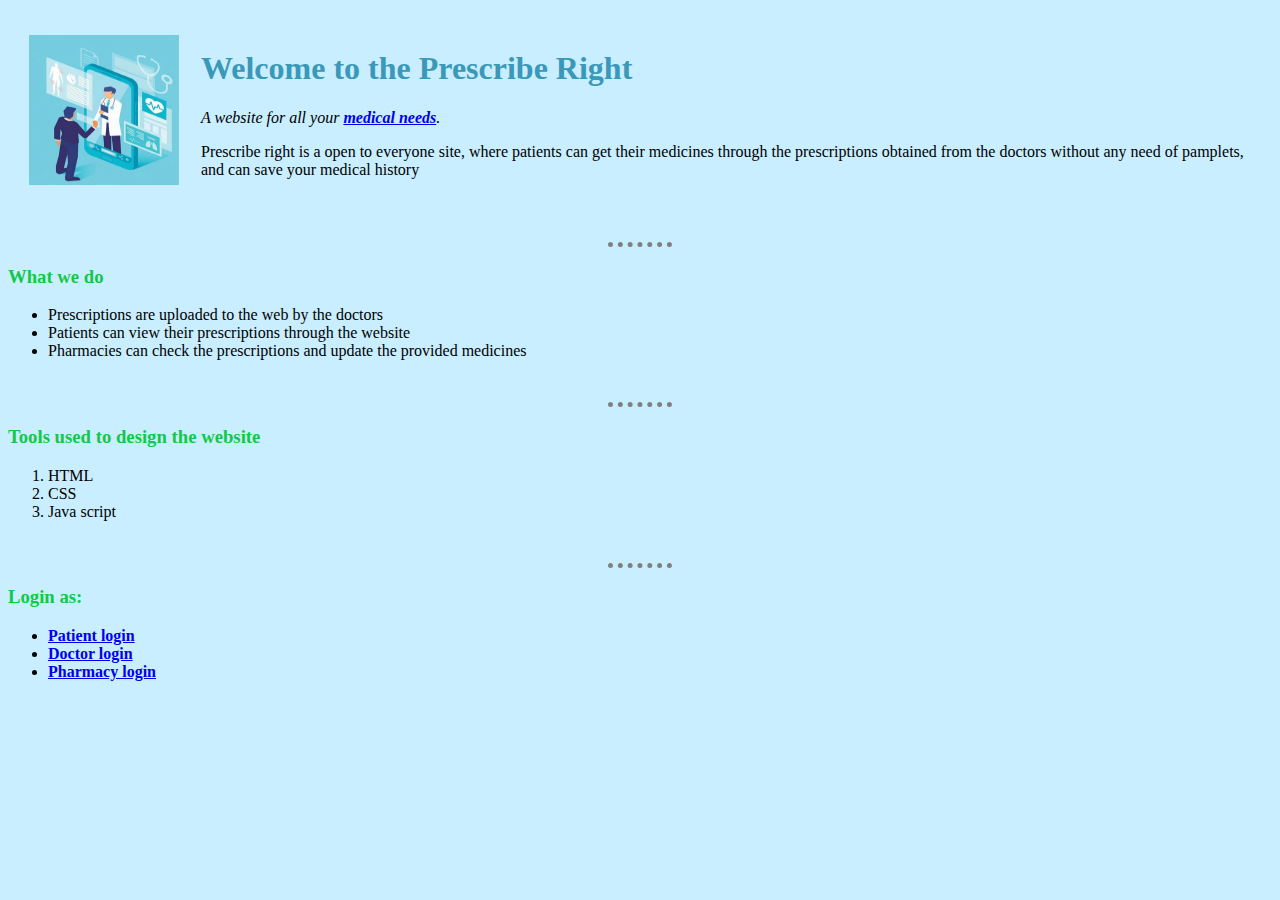
<file: index.html>
<!DOCTYPE html>
<html lang="en">
<head>
    <meta charset="UTF-8">
    <title>Prescribe Right</title>
    <link rel="stylesheet" href="css/styles.css">
</head>
<body>
    <table cellspacing="20">
        <tr>
            <td><img src="1-131.webp" width="150" height="150"></td>
            <td> <h1>Welcome to the Prescribe Right</h1>
                <p><em>A website for all your <strong><a href="https://www.google.co.in">medical needs</a></strong>.</em></p>
                <p>Prescribe right is a open to everyone site, where patients can get their medicines through the prescriptions obtained from the doctors without any need of pamplets, and can save your medical history </p></td>
        </tr>
    </table>   
    <br>
    <hr>
    <h3> What we do</h3>
    <ul>
        <li> Prescriptions are uploaded to the web by the doctors</li>
        <li> Patients can view their prescriptions through the website</li>
        <li> Pharmacies can check the prescriptions and update the provided medicines</li>
    </ul>
    <br>
    <hr>
    <h3>Tools used to design the website</h3>
    <ol>
        <li> HTML</li>
        <li> CSS</li>
        <li>Java script</li>
    </ol>
    <br>
    <hr>
    <h3>Login as:</h3>
    <ul>
        <li><strong><a href="patient_site.html">Patient login</a></strong></li>
        <li><strong><a href="doctor_site.html">Doctor login</a></strong></li>
        <li><strong><a href="pharmacy_site.html">Pharmacy login</a></strong></li>
    </ul>

</body>
</html>
</file>
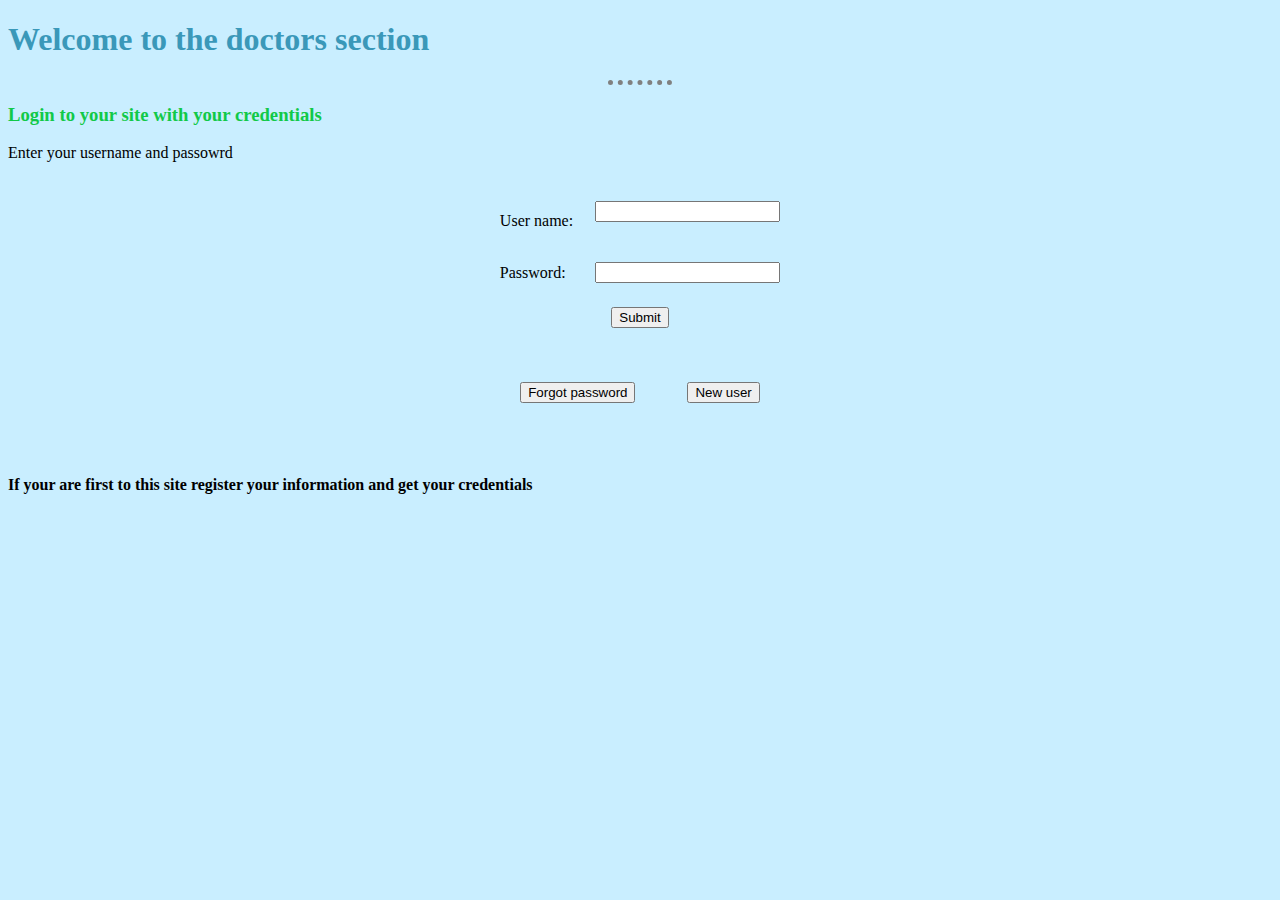
<file: doctor_site.html>
<!DOCTYPE html>
<html lang="en">
<head>
    <meta charset="UTF-8">
    <meta http-equiv="X-UA-Compatible" content="IE=edge">
    <meta name="viewport" content="width=device-width, initial-scale=1.0">
    <title>Doctors section</title>
    <link rel="stylesheet" href="css/styles.css">
</head>
<body>
    <h1>Welcome to the doctors section</h1>
    <hr>
    <h3>Login to your site with your credentials</h3>
    <p1>Enter your username and passowrd</p1>
    <center><form action="doctor_login.html">
        <table cellspacing="20">
            <tr >
                <td><label>User name: </label> </td>
                <td><input type="email"><br><br></td>
            </tr>
            <td><label>Password: </label></td>
            <td><input type="password"><br></td>
            <br>
        </table>
        <table>
            <tr>
                <td>
                    <center><input type="Submit"></center>   
                </td>
            </tr>
        </table>
    </form>
    </center>
    <center>
        <table cellspacing="50">
            <tr>
                <form action="doctor_forgotpassword.html">
                    <td><input type="submit" name="Forgot password" value="Forgot password"></td>
                </form>
                <form action="doctor_newuser.html">
                    <td><input type="submit" name="New user" value="New user"></td>
                </form>
                
            </tr>
        </table>
</center>
    <h4>If your are first to this site register your information and get your credentials</h4>
</body>
</html>
</file>
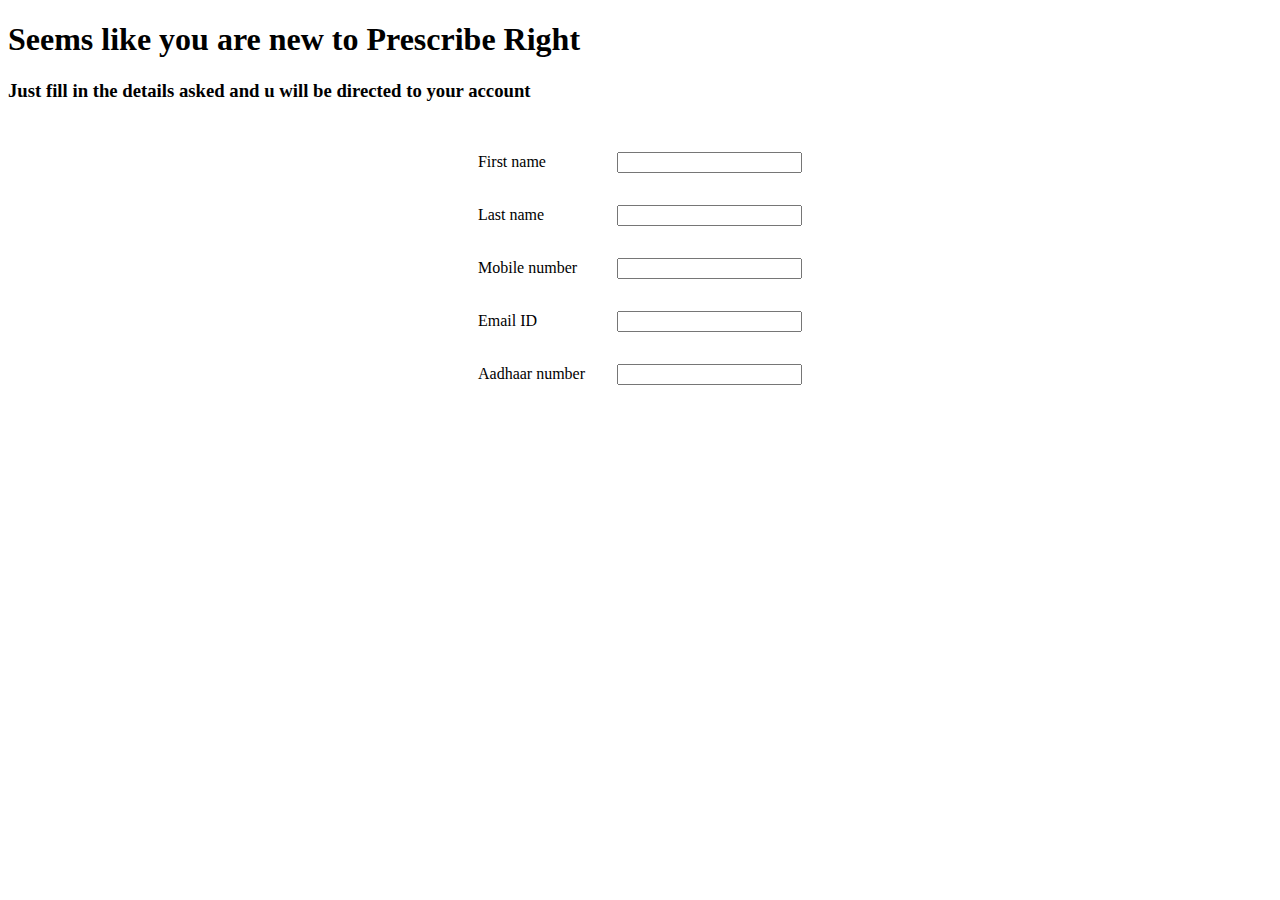
<file: patient_newuser.html>
<!DOCTYPE html>
<html lang="en">
<head>
    <meta charset="UTF-8">
    <meta http-equiv="X-UA-Compatible" content="IE=edge">
    <meta name="viewport" content="width=device-width, initial-scale=1.0">
    <title>Document</title>
</head>
<body>
    <h1>Seems like you are new to Prescribe Right</h1>
    <h3>Just fill in the details asked and u will be directed to your account</h3>
    <center>
        <form action="parient_data.html">
            <table cellspacing ="30">
                <tr>
                    <td><label >First name</label></td>
                    <td><input type="text"></td>
                </tr>
                <tr>
                    <td><label >Last name</label></td>
                    <td><input type="text"></td>
                </tr>
                <tr>
                    <td><label >Mobile number</label></td>
                    <td><input type="number"></td>
                </tr>
                <tr>
                    <td><label >Email ID</label></td>
                    <td><input type="email"></td>
                </tr>
                <tr>
                    <td><label >Aadhaar number</label></td>
                    <td><input type="number"></td>
                </tr>
            </table>
        </form>
    </center>
</body>
</html>
</file>
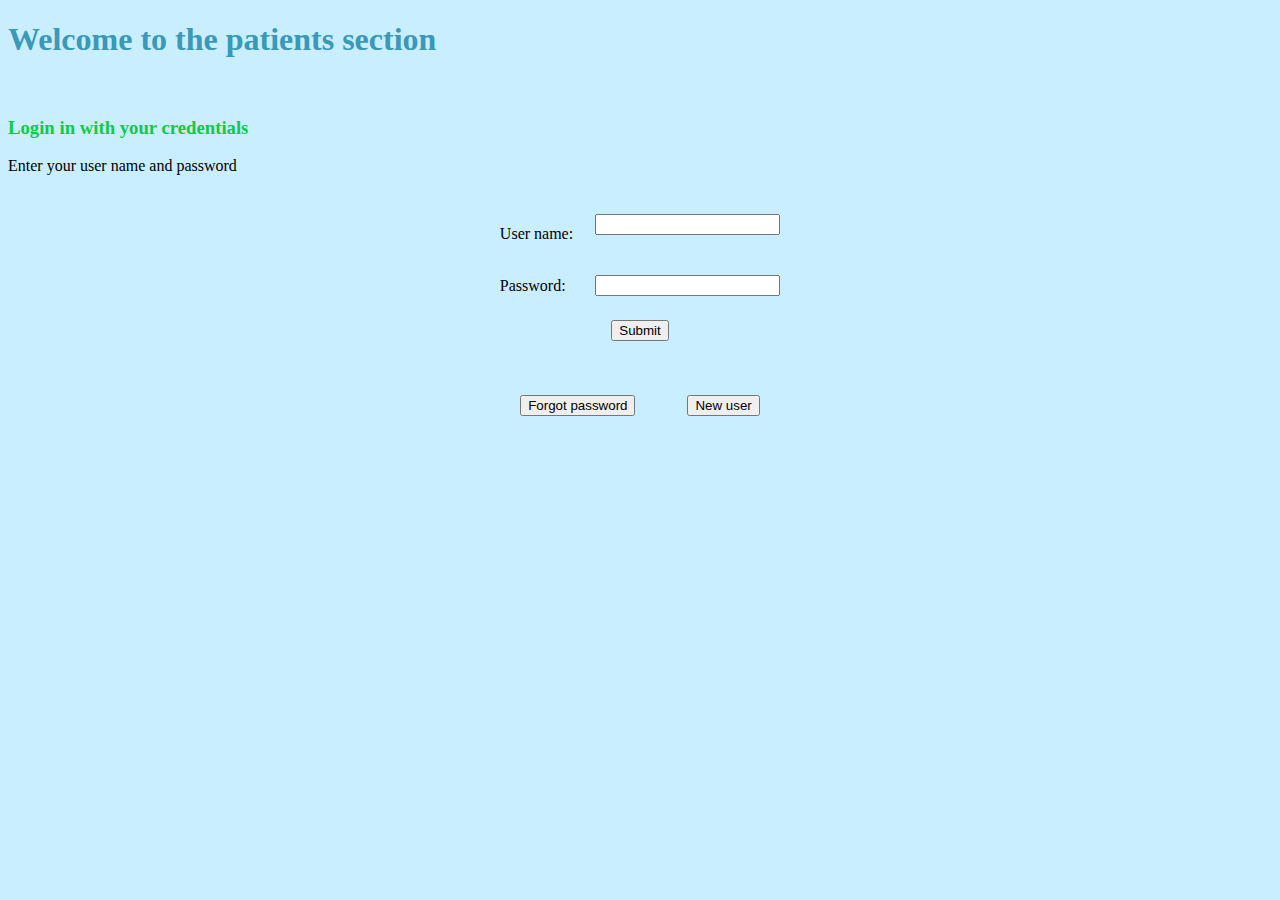
<file: patient_site.html>
<!DOCTYPE html>
<html lang="en">
<head>
    <meta charset="UTF-8">
    <meta http-equiv="X-UA-Compatible" content="IE=edge">
    <meta name="viewport" content="width=device-width, initial-scale=1.0">
    <title>Patient's section</title>
    <link rel="stylesheet" href="css/styles.css">
</head>
<body>
    <h1>Welcome to the patients section</h1>
    <br>
    <h3>Login in with your credentials</h3>
    <p1>Enter your user name and password</p1><br>
    <center><form action="patient_login.html">
        <table cellspacing="20">
            <tr >
                <td><label>User name: </label> </td>
                <td><input type="email"><br><br></td>
            </tr>
            <td><label>Password: </label></td>
            <td><input type="password"><br></td>
            <br>
        </table>
        <table>
            <tr>
                <td>
                    <center><input type="Submit"></center>   
                </td>
            </tr>
        </table>
    </form>
    </center>
    <center>
        <table cellspacing="50">
            <tr>
                <form action="patient_forgotpassword.html">
                    <td><input type="submit" name="Forgot password" value="Forgot password"></td>
                </form>
                <form action="patient_newuser.html">
                    <td><input type="submit" name="New user" value="New user"></td>
                </form>
                
            </tr>
        </table>
</center>
</body>
</html>
</file>
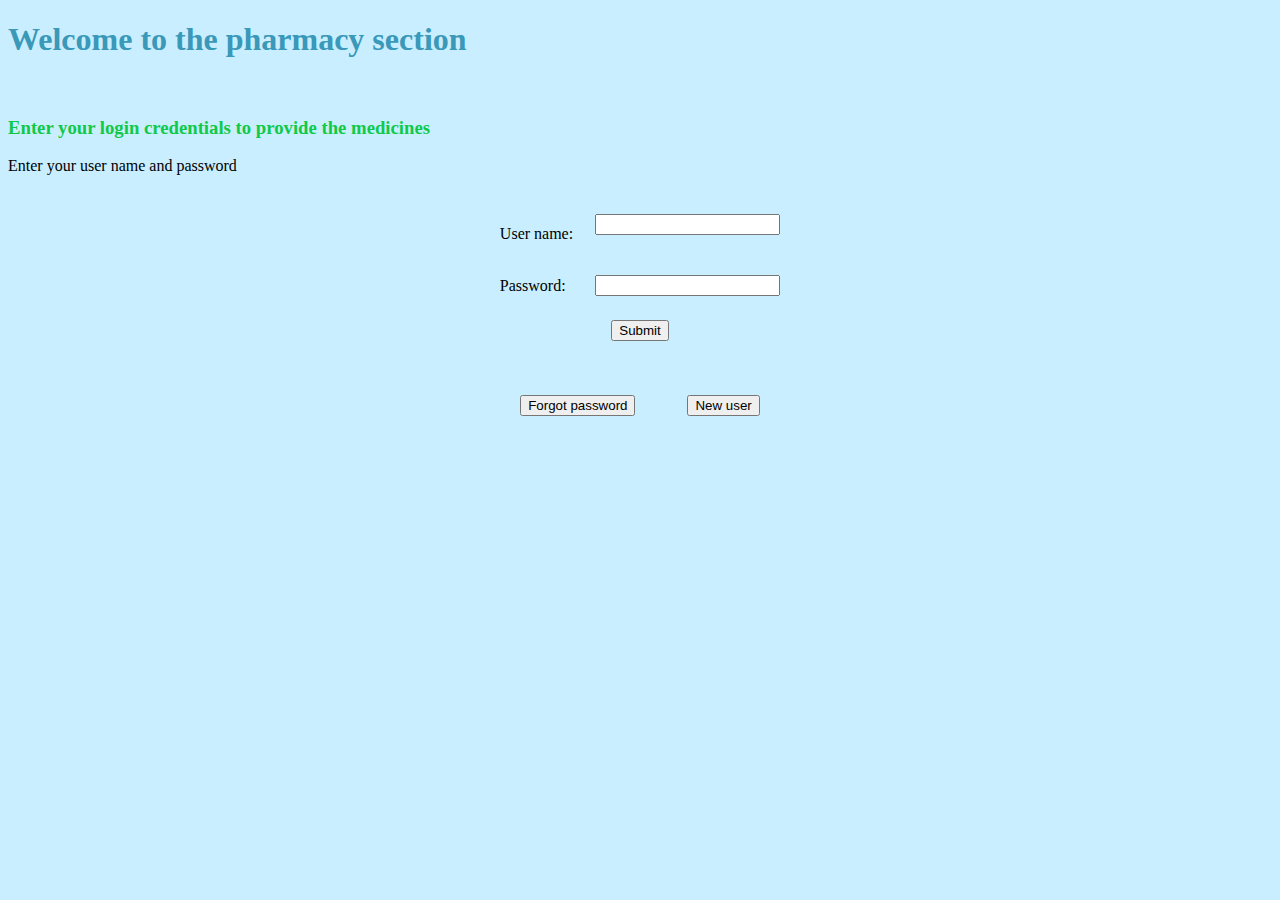
<file: pharmacy_site.html>
<!DOCTYPE html>
<html lang="en">
<head>
    <meta charset="UTF-8">
    <meta http-equiv="X-UA-Compatible" content="IE=edge">
    <meta name="viewport" content="width=device-width, initial-scale=1.0">
    <title>Pharmacy section</title>
    <link rel="stylesheet" href="css/styles.css">
</head>
<body>
    <h1>Welcome to the pharmacy section</h1>
    <br>
    <h3>Enter your login credentials to provide the medicines</h3>
    <p1>Enter your user name and password</p1>
    <center><form action="pharmacy_login.html">
        <table cellspacing="20">
            <tr >
                <td><label>User name: </label> </td>
                <td><input type="email"><br><br></td>
            </tr>
            <td><label>Password: </label></td>
            <td><input type="password"><br></td>
            <br>
        </table>
        <table>
            <tr>
                <td>
                    <center><input type="Submit"></center>   
                </td>
            </tr>
        </table>
    </form>
    </center>
    <center>
        <table cellspacing="50">
            <tr>
                <form action="pharmacy_forgotpassword.html">
                    <td><input type="submit" name="Forgot password" value="Forgot password"></td>
                </form>
                <form action="pharmacy_newuser.html">
                    <td><input type="submit" name="New user" value="New user"></td>
                </form>
                
            </tr>
        </table>
</center>
</body>
</html>
</file>
<file: css/styles.css>
body{
    background-color: #C9EEFF;
}
hr{
    border-style: none;
    border-top-style: dotted;
    border-color: grey;
    border-width: 5px;
    width: 5%;
}
h1{
    color: #3A98B9;
}
h3{
    color: #11c948; 
}
</file>
